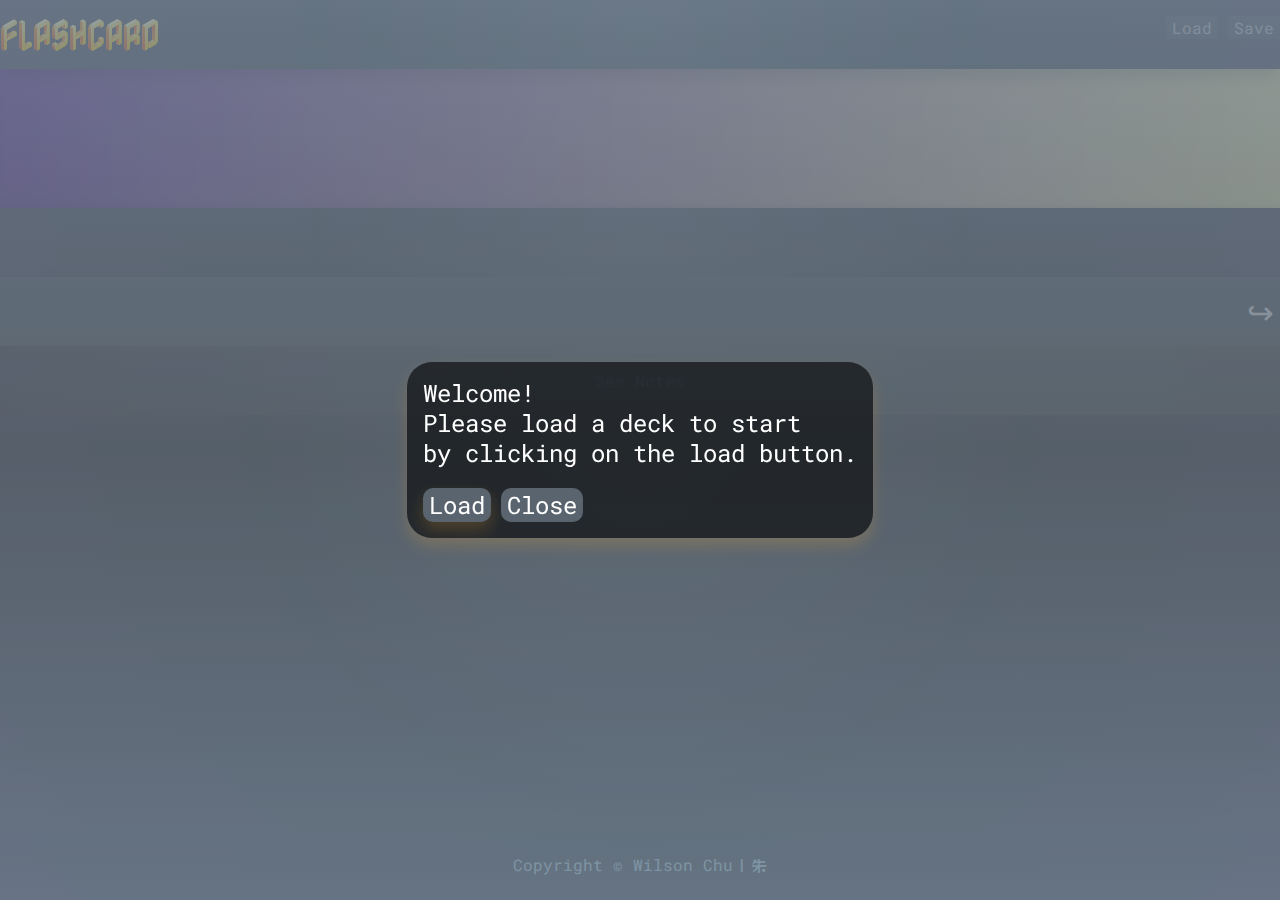
<file: index.html>
<!DOCTYPE html>
<html>
    <head>
        <meta charset="utf-8"></meta>
        <title>FLASH CARD APP</title>
        <link href="./css/reset.css" rel="stylesheet" />
        <link href="./css/layout.css" rel="stylesheet" />
        <link rel="stylesheet" href="https://fonts.googleapis.com/css2?family=Roboto+Mono">
        <link rel="stylesheet" href="https://fonts.googleapis.com/css2?family=RocknRoll+One">
        <link rel="stylesheet" href="https://fonts.googleapis.com/css2?family=Nabla">
        <script src="./scripts/index.js" defer></script>
    </head>
    <body>
        <div class="topnav">
            <div class="home">
                <a href="./index.html"><span>FLASHCARD</span></a>
            </div>
            <div class="stats">
                <span id="correctPercentage"></span>
                <span id="remainingCount"></span>
            </div>
            <nav class="navs">
                <ul>
                    <li>
                        <button id="loadButton" onclick="loadData()">Load</button>
                        <input id="loadFileInput" type="file" accept=".json" hidden /> 
                    </li>
                    <li>
                        <button id="saveButton" onclick="saveData()" disabled>Save</button>
                        <a id="save" hidden></a>
                    </li>
                    <li>
                        <div id="profile">
                            <table>
                                <tr>
                                    <td id="username"></td>
                                </tr>
                                <tr>
                                    <td id="level"></td>
                                </tr>
                                <tr>
                                    <td id="lastSeen"></td>
                                </tr>
                            </table>
                        </div>
                    </li>
                </ul>
            </nav>
        </div>

        
        <div class="question">
        </div>
        <div class="tags">
        </div>
        <div class="answer">
            <div class="answerInputDiv">
                <input class="answerInput" disabled />
                <button id="answerInputButton" disabled>↪</button>
            </div>
        </div>
        <div class="utils">
            <button id="notesButton" onclick="toggleNotes()" disabled>See Notes</button>
        </div>
        <div class="notes">
            <div class="notesCard" hidden>
            </div>
        </div>
        <footer class="footer">Copyright &copy Wilson Chu<span style="font-family: 'RocknRoll One'">&nbsp;|&nbsp;朱<span></footer>
        <dialog class="coverModal" id="landingDialog">
            <p>
                Welcome!<br>Please load a deck to start<br>by clicking on the load button.
            </p>
            <button onclick="loadData()" autofocus>Load</button>
            <button onclick="closeDialog(this)" autofocus>Close</button>
        </dialog>
        <dialog class="coverModal" id="completeDialog">
            <p>
                Congratulations!<br>You have completed the deck for now.<br>Progress has been saved.
            </p>
            <button onclick="closeDialog(this)" autofocus>Close</button>
        </dialog>
    </body>
</html>
</file>
<file: css/layout.css>
body {
    display: grid;
    background-image: radial-gradient(circle at center, rgb(90, 100, 110), rgb(70, 80, 90) 50%, rgb(80, 80, 100));
    grid-template-areas: 
        "topnav"
        "question"
        "tags"
        "answer"
        "utils"
        "notes"
        "footer";
    grid-template-rows: 1fr 2fr 1fr 1fr 1fr 6fr 1fr;
    height: 100vh;
    font-family: 'Roboto Mono', Helvetica;
}

input, button {
    font-family: 'Roboto Mono', Helvetica;
}

.home a {
    text-decoration: none;
}

.home span {
    font-family: 'Nabla';
    font-size: 2em;
}

#correctPercentage {
    color: mediumaquamarine;
}

.topnav {
    grid-area: topnav;
    background-image: radial-gradient(circle at center, rgb(90, 100, 110), rgb(70, 80, 90) 50%, rgb(80, 80, 100));
    /* border-bottom: 1px solid mediumslateblue; */
    color: white;
    font-size: 1em;
    display: grid;
    grid-template-areas: 
        "home stats navs";
    grid-template-columns: 1fr 1fr 1fr;
    z-index: 5;
    box-shadow: 0 8px 16px 0 rgba(0,0,0,0.2);
}

.home {
    grid-area: home;
    display: flex;
    align-items: center;
}

.stats {
    grid-area: stats;
    margin: 0 auto;
    font-size: 2em;
}

.navs {
    grid-area: navs;
    justify-self: end;
}

.question {
    grid-area: question;
    background-color: rgb(214, 171, 224);
    background-image: linear-gradient(to right, RebeccaPurple , PaleGoldenRod);
    display: flex;
    justify-content: center;
    align-items: center;
    text-align: center;
    font-size: 2em;
    color: white;
}

.tags {
    grid-area: tags;
    background-image: radial-gradient(circle at center, rgb(90, 100, 110), rgb(70, 80, 90) 50%, rgb(80, 80, 100));
    display: flex;
    justify-content: center;
    align-items: center;
    text-align: center;
    font-size: 2em;
    color: white;
    box-shadow: 0px 5px 10px 0px rgba(0, 0, 0, 0.5);
}

.answer {
    grid-area: answer;
    background-color: whitesmoke;
    display: grid;
    grid-template-columns: 1fr;
    justify-content: center;
    align-items: center;
}

.utils {
    grid-area: utils;
    background-color: slategrey;
    color: grey;
    display: grid;
    grid-template-columns: 1fr;
    justify-content: center;
    align-items: center;
}

.utils button {
    height: 100%;
    background: linear-gradient(0.25turn, rgb(55, 45, 55), rgb(75, 85, 85), rgb(70, 70, 65));
    border: none;
    color: rgb(132, 151, 170);
    font-size: 1em;
    cursor: pointer;
    opacity: 0.6;
    transition: 2s;
}

.utils button:enabled {
    background: linear-gradient(0.25turn, rgb(190, 100, 190), powderblue, lightgoldenrodyellow);
    color: rgb(70, 80, 90);
    opacity: 0.6;
    transition: 1s;
}

.utils button:enabled:hover {
    z-index: 5;
    box-shadow: 0 8px 16px 0 rgba(0,0,0,0.2);
    opacity: 1;
}

.notes {
    grid-area: notes;
    background-image: radial-gradient(circle at 50% 0%, rgb(90, 100, 110), rgb(70, 80, 90) 50%, rgb(80, 80, 100));
    display: flex;
    justify-content: center;
}

.footer {
    grid-area: footer;
    text-align: center;
    color: lightblue;
    display: flex;
    align-items: center;
    justify-content: center;
}

.stats {
    margin: 0 auto;
    display: flex;
    align-items: center;
}

.navs {
    float: right;
    display: flex;
    align-items: center;
}

.navs ul {
    list-style: none;
}

.navs ul li {
    display: inline;
}

.answerInputDiv {
    display: flex;
    flex-direction: row;
    height: 100%;
    background-color: rgb(90, 100, 110);
}

.answer input {
    font-size: 2em;
    height: 5vh;
    width: 100%;
    text-align: center;
    box-sizing: border-box;
    flex-grow: 1;
    height: 100%;
    border: none;
    color: white;
    background-color: rgb(90, 100, 110);
}

.answer input:focus {
    border: none;
    border-bottom: 3px solid mediumturquoise;
    outline: none;
}

.answer button {
    font-size: 2em;
    border: none;
    background-color: rgb(90, 100, 110);
    color: white;
}

#loadButton {
    font-size: 1em;
    border: none;
    background-color: rgb(90, 100, 110);
    color: white;
    cursor: pointer;
    opacity: 0.6;
    transition: 1s;
}

#saveButton {
    font-size: 1em;
    border: none;
    background-color: rgb(90, 100, 110);
    color: white;
    cursor: pointer;
    opacity: 0.6;
    transition: 1s;
}

#loadButton:hover {
    box-shadow: 0 8px 16px 0 rgba(255, 255, 255, 0.2);
    opacity: 1;
}

#saveButton:hover {
    box-shadow: 0 8px 16px 0 rgba(255, 255, 255, 0.2);
    opacity: 1;
}

.correctAnswer {
    background-color: mediumaquamarine!important;
}

.incorrectAnswer {
    background-color: lightcoral!important;
}

::backdrop {
    background-image: linear-gradient(
        180deg,
        slategrey,
        rgb(90, 100, 110),
        slategrey
    );
    opacity: 0.75;
}

.coverModal {
    background-color: rgba(0, 0, 0, 0.6);
    color: white;
    border: none;
    border-radius: 25px;
    line-height: 1em;
    box-shadow: 0 8px 16px 0 rgba(250, 170, 45, 0.2);
}

.coverModal p {
    line-height: 30px;
    font-size: 1.5em;
}

.coverModal button {
    margin-top: 20px;
    border-radius: 10px;
    font-size: 1.5em;
    color: white;
    background-color: rgb(90, 100, 110);
    border: none;
    cursor: pointer;
}

.coverModal button:hover,button:focus {
    outline: none;
    box-shadow: 0 8px 16px 0 rgba(250, 170, 45, 0.2);
}

.notesCard {
    width: 50%;
    background-color: rgb(75, 65, 70);
    margin-top: 2em;
}

.notesCard p {
    color: white;
    font-size: 1.5em;
    line-height: 1.5;
    text-align: center;
    word-wrap: break-word;
}
</file>
